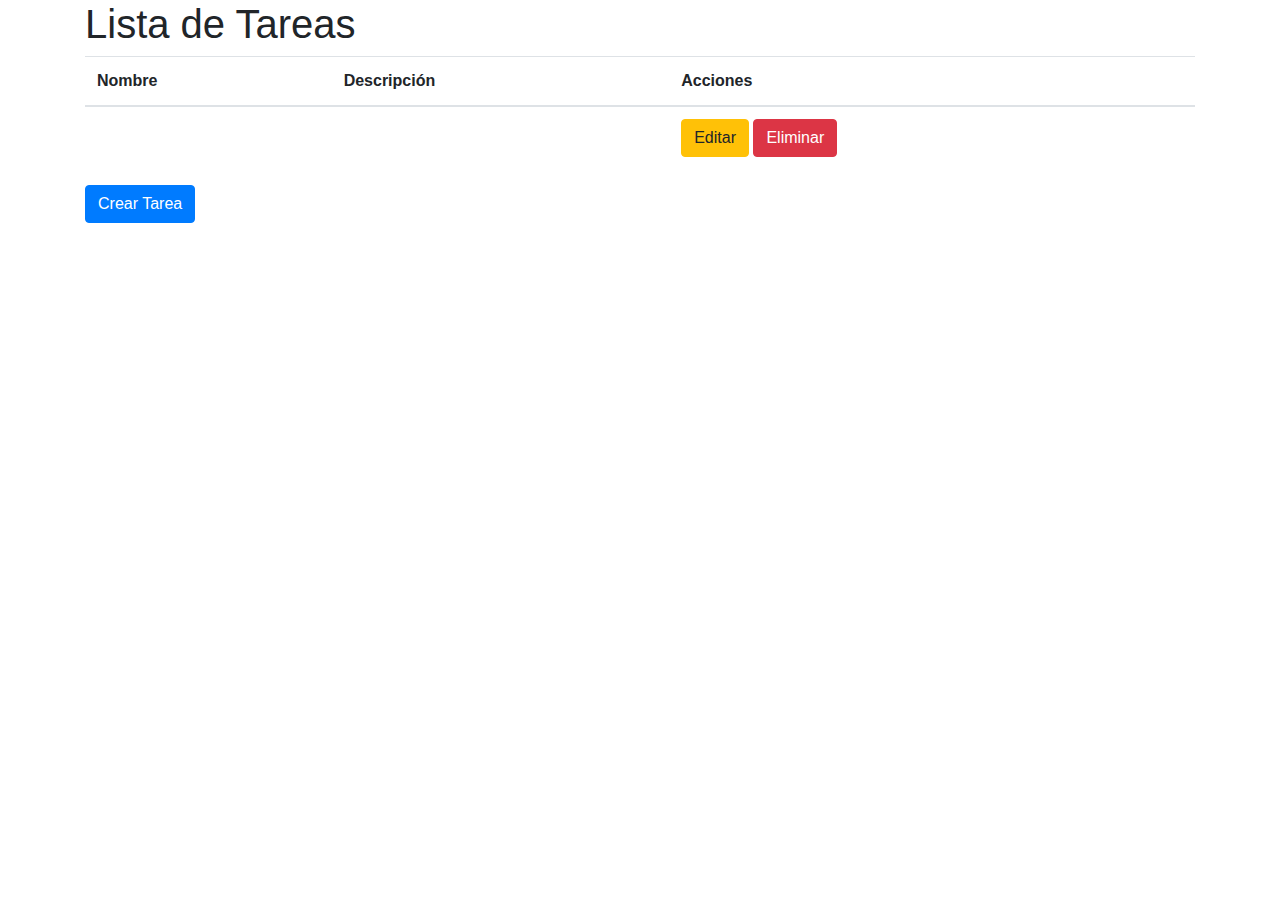
<file: src/main/resources/templates/index.html>
<!DOCTYPE html>
<html xmlns:th="http://www.thymeleaf.org">
<head>
    <title>Tareas</title>
    <link href="https://stackpath.bootstrapcdn.com/bootstrap/4.5.2/css/bootstrap.min.css" rel="stylesheet">
</head>
<body>
<div class="container">
    <h1>Lista de Tareas</h1>
    <table class="table">
        <thead>
        <tr>
            <th>Nombre</th>
            <th>Descripción</th>
            <th>Acciones</th>
        </tr>
        </thead>
        <tbody>
        <tr th:each="task : ${tasks}">
            <td th:text="${task.taskName}"></td>
            <td th:text="${task.taskDescription}"></td>
            <td>
                <a th:href="@{/editar/{id}(id=${task.id})}" class="btn btn-warning">Editar</a>
                <a th:href="@{/eliminar/{id}(id=${task.id})}" class="btn btn-danger">Eliminar</a>
            </td>
        </tr>
        </tbody>
    </table>
    <a href="/crear" class="btn btn-primary">Crear Tarea</a>
</div>
</body>
</html>
</file>
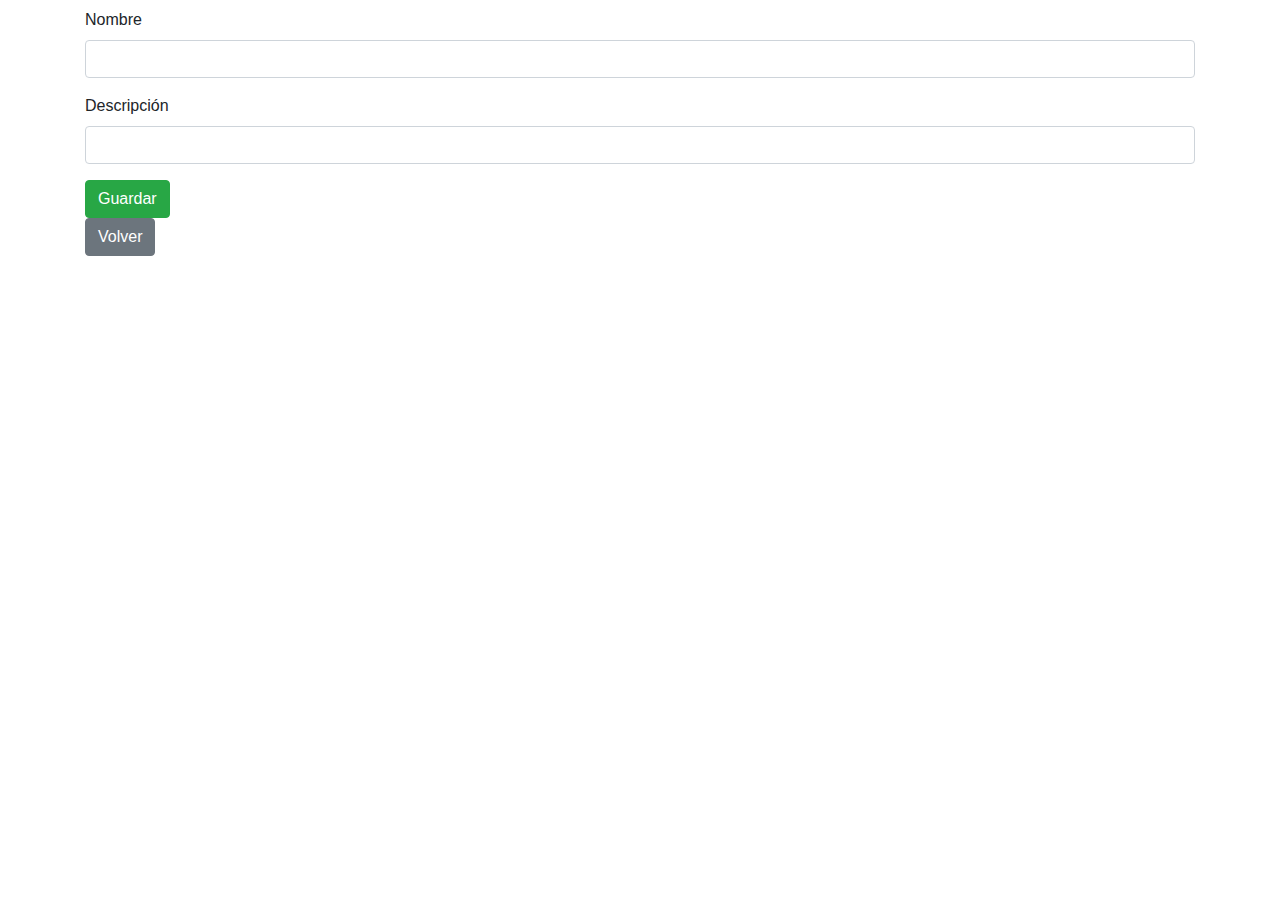
<file: src/main/resources/templates/formulario.html>
<!DOCTYPE html>
<html xmlns:th="http://www.thymeleaf.org">
<head>
    <title>Formulario Tarea</title>
    <link href="https://stackpath.bootstrapcdn.com/bootstrap/4.5.2/css/bootstrap.min.css" rel="stylesheet">
</head>
<body>
<div class="container">
    <h1 th:text="${task.id == null ? 'Crear' : 'Editar'} + ' Tarea'"></h1>
    <form th:action="@{/guardar}" th:object="${task}" method="post">
        <div class="form-group">
            <label for="taskName">Nombre</label>
            <input type="text" id="taskName" class="form-control" th:field="*{taskName}">
        </div>
        <div class="form-group">
            <label for="taskDescription">Descripción</label>
            <input type="text" id="taskDescription" class="form-control" th:field="*{taskDescription}">
        </div>
        <button type="submit" class="btn btn-success">Guardar</button>
    </form>
    <a href="/" class="btn btn-secondary">Volver</a>
</div>
</body>
</html>
</file>
